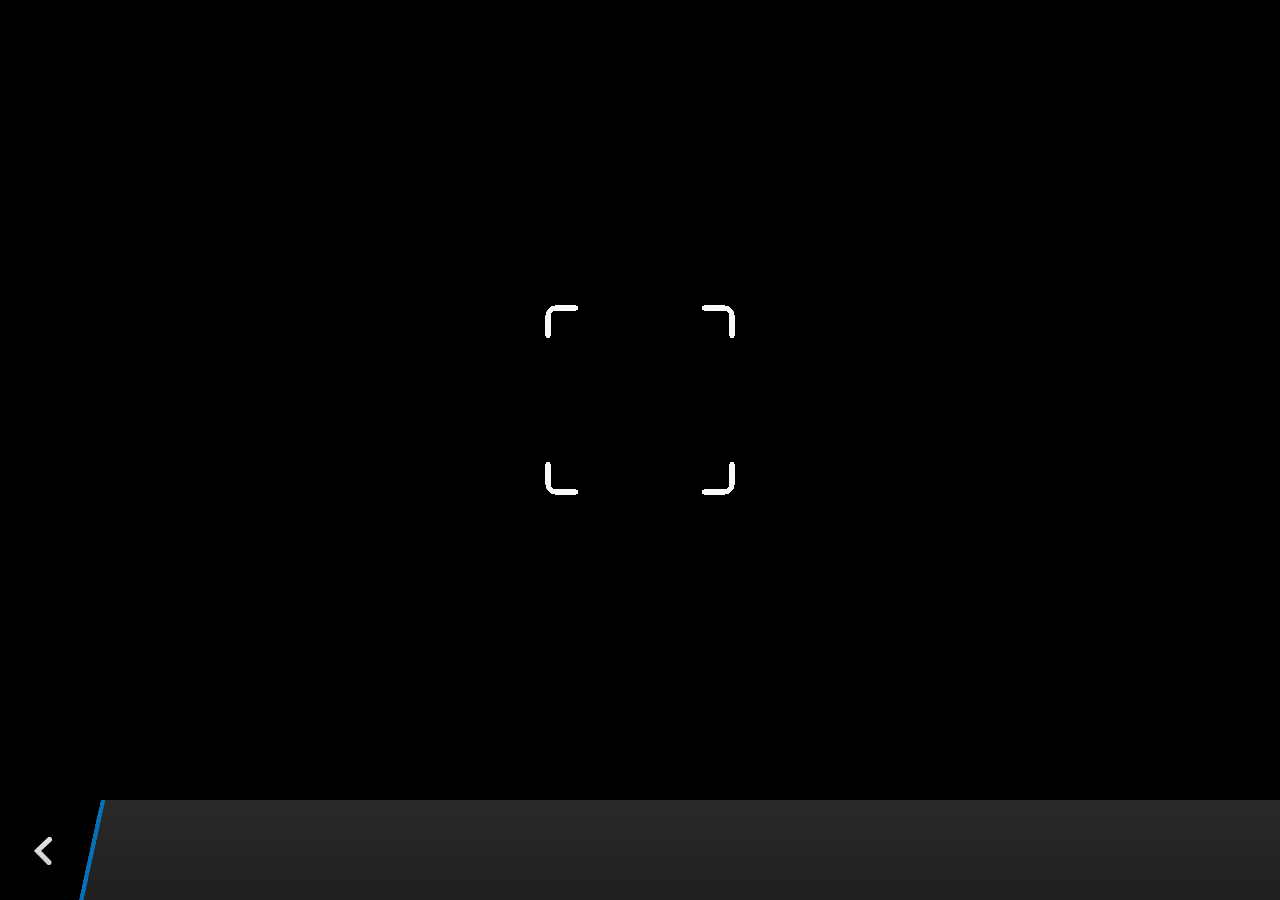
<file: GapApp/plugins/cordova-plugin-camera/www/blackberry10/assets/camera.html>
<!--
 Licensed under the Apache License, Version 2.0 (the "License");
 you may not use this file except in compliance with the License.
 You may obtain a copy of the License at

 http://www.apache.org/licenses/LICENSE-2.0

 Unless required by applicable law or agreed to in writing, software
 distributed under the License is distributed on an "AS IS" BASIS,
 WITHOUT WARRANTIES OR CONDITIONS OF ANY KIND, either express or implied.
 See the License for the specific language governing permissions and
 limitations under the License.
 -->
<!DOCTYPE HTML>
<html lang="en">
    <head>
        <meta charset="utf-8">
        <script src="camera.js" type="text/javascript"></script>
        <script>
            var meta = document.createElement("meta");
            meta.setAttribute('name','viewport');
            meta.setAttribute('content','initial-scale='+ (1/window.devicePixelRatio) + ',user-scalable=no');
            document.getElementsByTagName('head')[0].appendChild(meta);
        </script>
    </head>
    <style type="text/css">
        body {
            background-color: black;
        }
        .action-bar {
            position: fixed;
            left: 0px;
            bottom: 0px;
            height: 100px;
            width: 100%;
            background-image: linear-gradient(rgb(41, 41, 41), rgb(32, 32, 32));
        }
        .action-bar-back {
            width: 78px;
            height: 100px;
            background-color: black;
        }
        .action-bar-divider {
            position: fixed;
            bottom: 0px;
            left: 78px;
            width: 28px;
            height: 100px;
            background-image: url([data-uri]);
        }
        .action-bar-back-button {
            position: fixed;
            bottom: 35px;
            left: 34px;
            width: 18px;
            height: 28px;
            background-image: url([data-uri]);
        }
        .camera-cross-hairs {
            position: fixed;
            top: 50%;
            left: 50%;
            -webkit-transform: translate(-50%, -147px);
            width: 194px;
            height: 195px;
            background-image: url([data-uri]); 
        }
    </style>
    <body>
        <div id="camera">
            <video id="v"></video>
            <div class="camera-cross-hairs"></div>
        </div>
        <canvas id="c" style="display: none;"></canvas>
        <div class="action-bar">
            <div id="back" class="action-bar-back">
                <div class="action-bar-back-button"></div>
            </div>
            <div class="action-bar-divider"></div>
        </div>
    </body>
</html>
</file>
